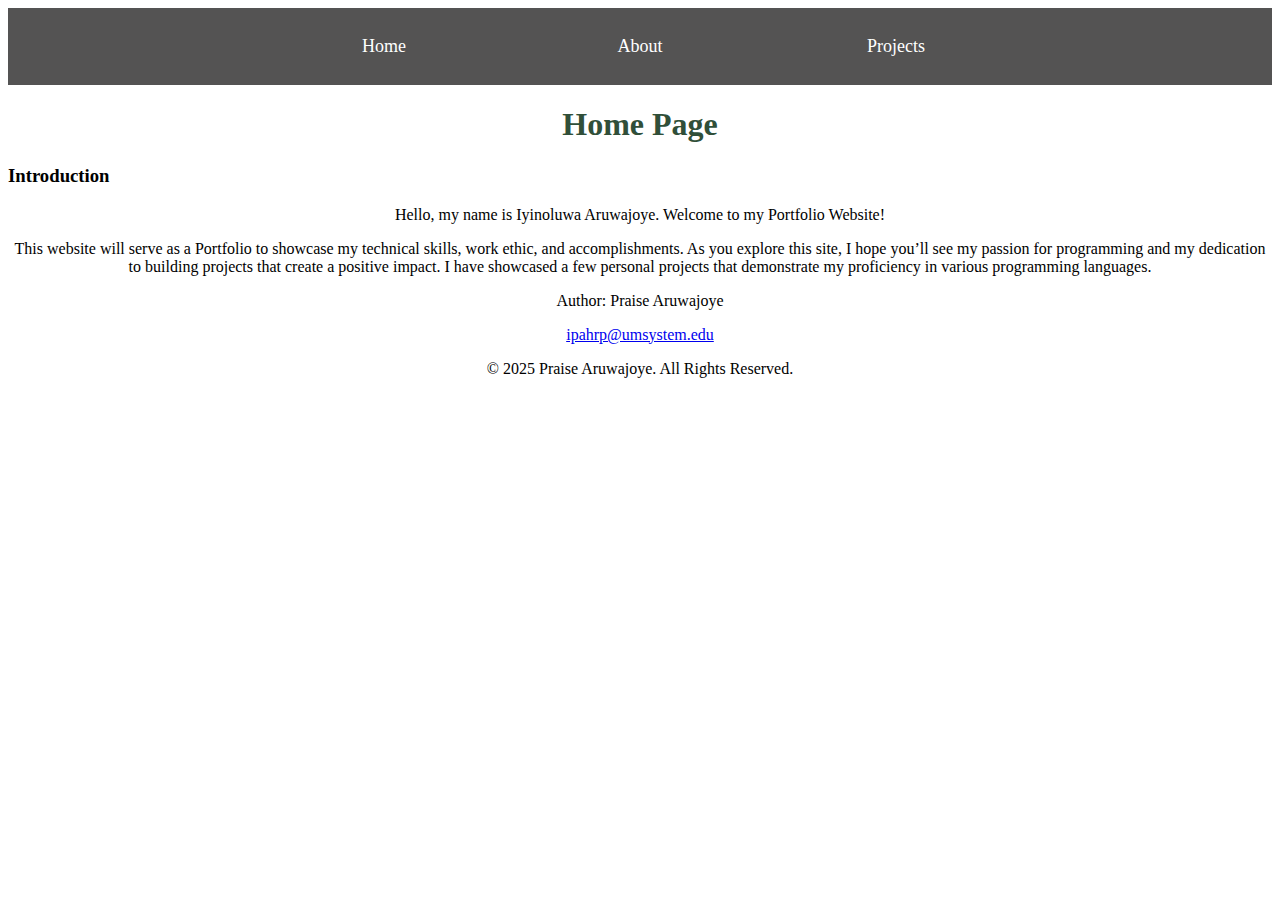
<file: webdevelopment/index.html>
<!DOCTYPE html>
<html lang="en-US">
<head>
    <link rel="stylesheet" href="style.css">
    <link rel="stylesheet" href="nav.css">
    <style>
    h1 {text-align: center;}
    p {text-align: center;}
    nav {text-align: center;}
    </style>


<!--

Title: Home Page for Portfolio Website

Use:  Explains the purpose of the website 

Author: Praise Aruwajoye 

School/Term: Spring 2025 _MIZZOU

Developed: Feb 15th 2025

Tested:  Feb 15th 2025

-->

               <meta charset="utf-8">
               <title>Home Page</title>
</head>

<body>
    <nav class= "navigation">
        <ul>
            <li class="n"><a href="/index.html">Home</a></li>
            <li class="n"><a href="/about.html">About</a></li>
            <li class="n"><a href="#projects.html">Projects </a></li>
        </ul>

    </nav>
    <header>
        <h1 class="level1"> Home Page</h1>
     </header>
    <main>
        


      <h3>Introduction</h3>
        <p>Hello, my name is Iyinoluwa Aruwajoye. Welcome to my Portfolio Website! </p>
        <p>This website will serve as a Portfolio to showcase my
        technical skills, work ethic, and accomplishments. As you explore this site, I hope you’ll see my
        passion for programming and my dedication to building projects that create a positive impact.
        I have showcased a few personal projects that demonstrate my proficiency in various programming languages.
        </p>
    </main>
<footer>
        <p>Author: Praise Aruwajoye </p>
        <p><a href="mailto:ipahrp@umsystem.edu" >ipahrp@umsystem.edu</a></p>

        <p> &copy; 2025 Praise Aruwajoye. All Rights Reserved.</p>
</footer>
</body>

</html>
</file>
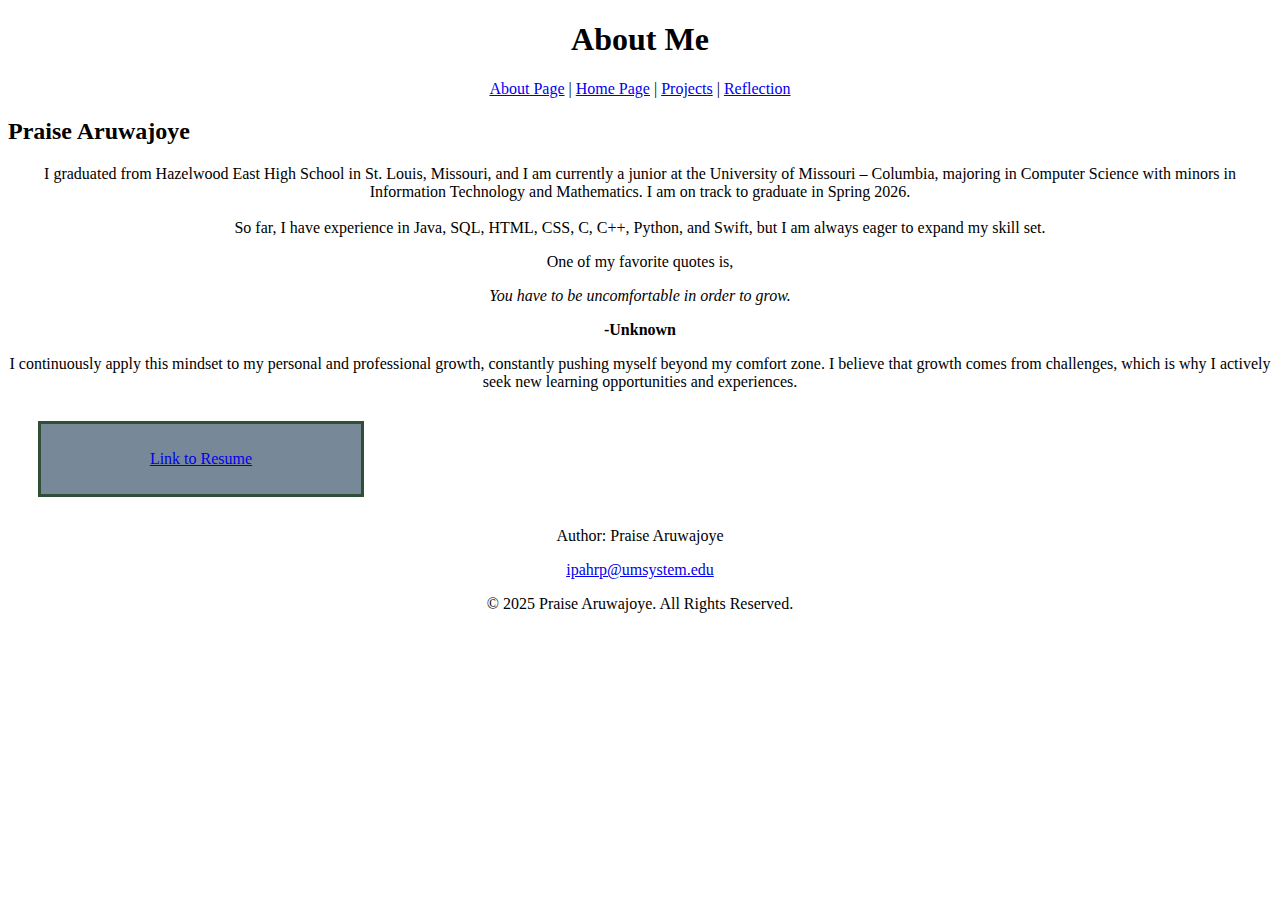
<file: webdevelopment/about.html>
<!-- This will include the content for my about page, so far it showcases a description of myself.   -->

<!DOCTYPE html>
<html lang="en">
<head>
        <link rel="stylesheet" href="style.css">
        <link rel="resume" href="IyinoluwaResume.pdf">
        <style>
        h1 {text-align: center;}
        p {text-align: center;}
        nav {text-align: center;}

        </style>
    <meta charset="UTF-8">
    <title> About Me</title>
    <!--

Title: About Page for Portfolio Website

Use:   Provides an introduction of who I am 

Author: Praise Aruwajoye 

School/Term: Spring 2025 _MIZZOU

Developed: Feb 15th 2025

Tested:  Feb 15th 2025

-->
</head>
<body>
    <header>
    <h1>About Me</h1>
    </header>
    <main>
        <nav>
            <a href="/about.html">About Page</a> |
            <a href="/index.html">Home Page</a> |
            <a href="/introAruwajoye.html">Projects</a> |
            <a href="/test.html">Reflection</a>
          </nav>
    <h2>Praise Aruwajoye</h2>

    <p>
        I graduated from Hazelwood East High School in St. Louis, Missouri, and I am currently a junior at the University of Missouri – Columbia, majoring in Computer Science with minors in Information Technology and Mathematics. I am on track to graduate in Spring 2026. <br><br> So far, I have experience in Java, SQL, HTML, CSS, C, C++, Python, and Swift, but I am always eager to expand my skill set.
    </p>

    <p>One of my favorite quotes is,</p>
    
    <blockquote> <p>
         <em> You have to be uncomfortable in order to grow.</em></p> 
        <p><strong> -Unknown </strong> </p> 
    </blockquote>

     <p> I continuously apply this mindset to my personal and professional growth, constantly pushing myself beyond my comfort zone. I believe that growth comes from challenges, which is why I actively seek new learning opportunities and experiences. </p>
    <div class="resLink">
        <p>
        <a href="/IyinoluwaResume.pdf"> Link to Resume </a>
        </p>
    </div>
    </main>
    <footer>
        <p>Author: Praise Aruwajoye </p>
        <p><a href="mailto:ipahrp@umsystem.edu" >ipahrp@umsystem.edu</a></p>

        <p> &copy; 2025 Praise Aruwajoye. All Rights Reserved.</p>
</footer>
</body>
</html>
</file>
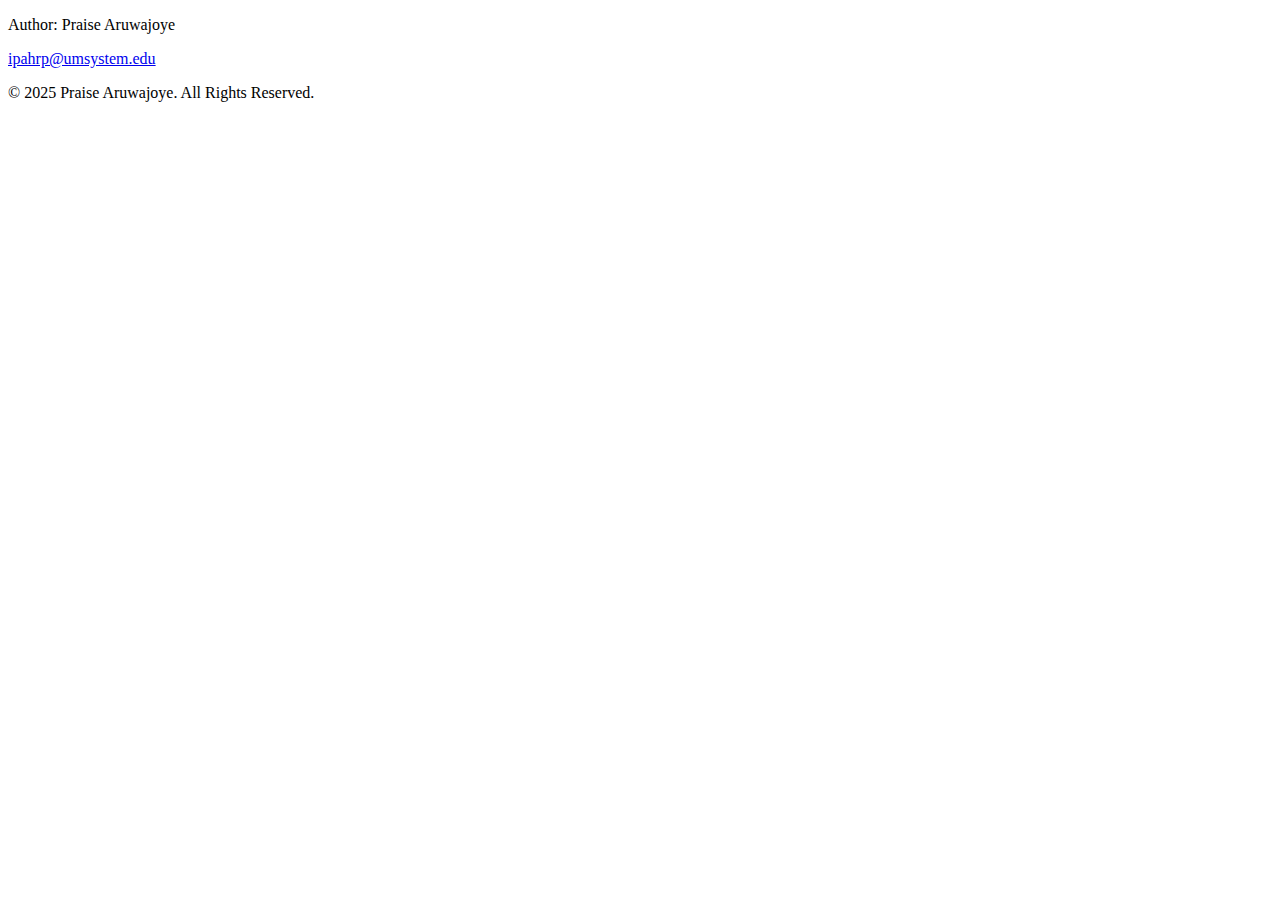
<file: webdevelopment/Aruwajoye_Template.html>
<!DOCTYPE html>
<html lang="en-US">
<head>

<!--

Title: Template File for Webpages

Use:   Starter template for my websites (includes header, footer, and page title)

Author: Praise Aruwajoye 

School/Term: Spring 2025 _MIZZOU

Developed: Feb 15th 2025

Tested:  Feb 15th 2025

-->
               <meta charset="utf-8">
               <title>Title Template</title>
</head>
<body>
<footer>
        <p>Author: Praise Aruwajoye </p>
        <p><a href="mailto:ipahrp@umsystem.edu" >ipahrp@umsystem.edu</a></p>

        <p> &copy; 2025 Praise Aruwajoye. All Rights Reserved.</p>
</footer>
</body>
</html>
</file>
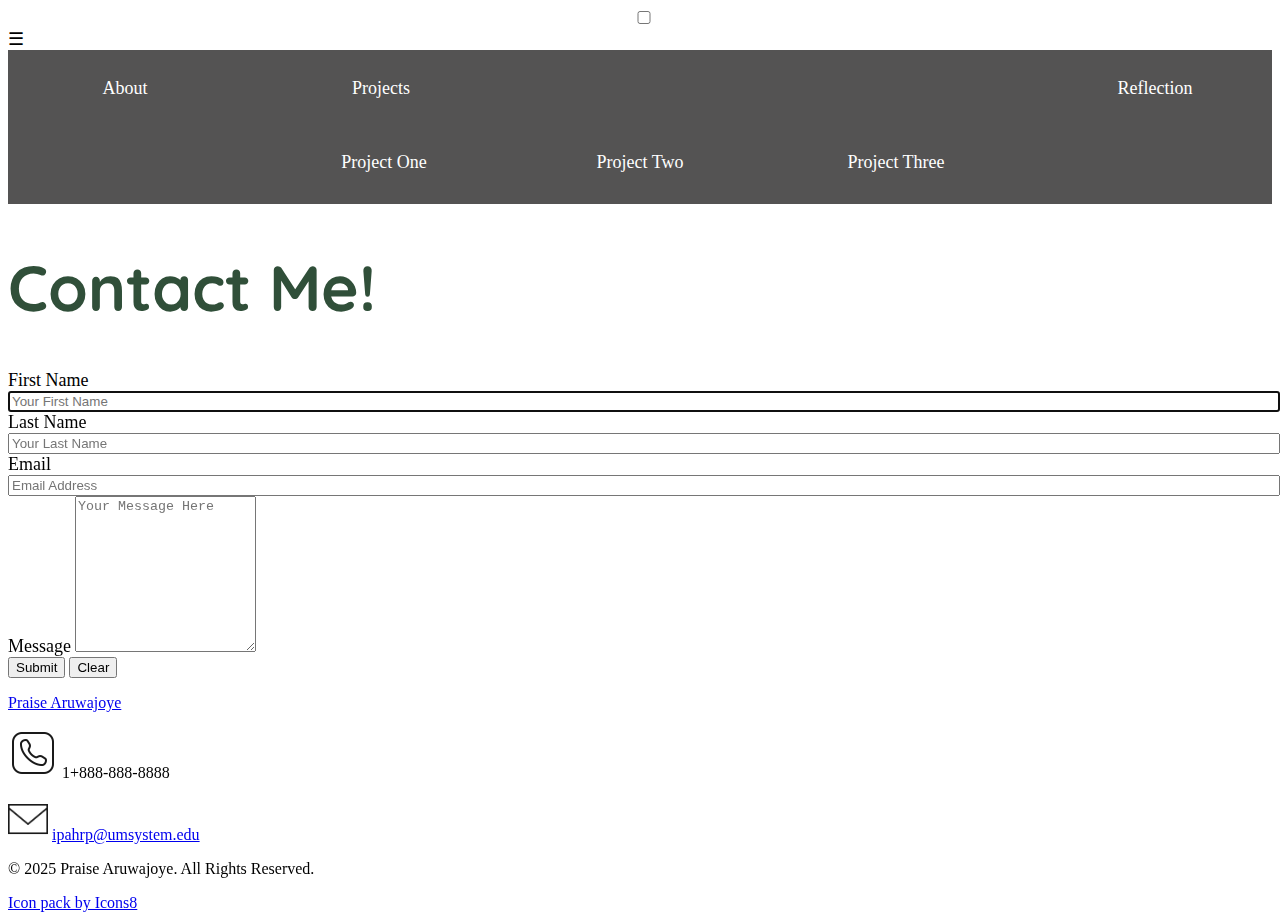
<file: webdevelopment/contact.html>
<!DOCTYPE html>
<html lang="en">
<head>
    <meta charset="UTF-8">
    <meta name="viewport" content="width=device-width, initial-scale=1.0">
    <title>Contact Page</title>




    <link rel="shortcut icon" type="image/x-icon" href="images/favicon.ico">
    <link rel="stylesheet" href="style.css">
    <link rel="stylesheet" href="nav.css">
    
   <link rel="preconnect" href="https://fonts.googleapis.com">
   <link rel="preconnect" href="https://fonts.gstatic.com" crossorigin>
   <link href="https://fonts.googleapis.com/css2?family=Quicksand:wght@300..700&family=Raleway:ital,wght@0,100..900;1,100..900&display=swap" rel="stylesheet">
    <style>
        h1{
            font-family:'Quicksand', sans-serif;
            color: #304f39;
            font-size: 400%;
        }
        label{
            font-size: large;

        }
        input{
            width: 100%;
        }
        
    </style>
</head>
<body>

    <nav class="navigation">
        <input type="checkbox" id="toggle-menu" >
        <label for="toggle-menu" id="hamburger">&#9776;</label>
        <ul class="list">
            <li class="n"><a href="index.html">Home</a></li>
            <li class="n"><a href="about.html">About</a></li>
            <li class="proj">
                <a href="projects.html">Projects</a>
                <ul class="ddown">
                    <li><a href="/projects.html#desc1">Project One</a></li>
                    <li><a href="/projects.html#desc2">Project Two</a></li>
                    <li><a href="/projects.html#desc3">Project Three</a></li>
                </ul>
            </li>
            <li class="n"><a href="reflection.html">Reflection</a></li>
            <li class="n"><a href="contact.html">Contacts</a></li>
        </ul>
    </nav>
    <header><h1>Contact Me!</h1></header>
    <main>
        <div class="formContainer">
          <form action="mailto:ipahrp@umsystem.edu?Subject=Here%20is%20my%20subject" method="post" enctype="text/plain">
            <div>
              <label for="fName">First Name</label>
              <input type="text" id="fName" placeholder="Your First Name" required autofocus>
            </div>
            <div>
              <label for="lName">Last Name</label>
              <input type="text" id="lName" placeholder="Your Last Name" required>
            </div>
            <div>
              <label for="email">Email</label>
              <input type="email" id="email" placeholder="Email Address" required>
            </div>
            <div>
              <label for="message">Message</label>
              <textarea id="message" rows="10" placeholder="Your Message Here" required></textarea>
            </div>
            <button type="submit">Submit</button>
            <button type="reset">Clear</button>
          </form>
        </div>
      </main>
    <footer>
        <p>
                <a href="mailto:ipahrp@umsystem.edu">Praise Aruwajoye</a> 
            </p>
            <p>
                <img class="icon" src="images/phone.png" alt="Phone Icon" width="50" height="50">
                
                1+888-888-8888
                
            </p>
    
            <p>
                <img class="icon" src="images/email.png" alt="Email Icon" width="40" height="42">
                <a href="mailto:ipahrp@umsystem.edu">ipahrp@umsystem.edu</a>
            </p>
            <p>&copy; 2025 Praise Aruwajoye. All Rights Reserved.</p>
            <a href="https://icons8.com">Icon pack by Icons8</a>
        </footer>

        <script>
          document.querySelector("form").addEventListener("submit", function(e) {
            alert("Success: Thank you for your message!");
          });
        </script>
</body>
</html>
</file>
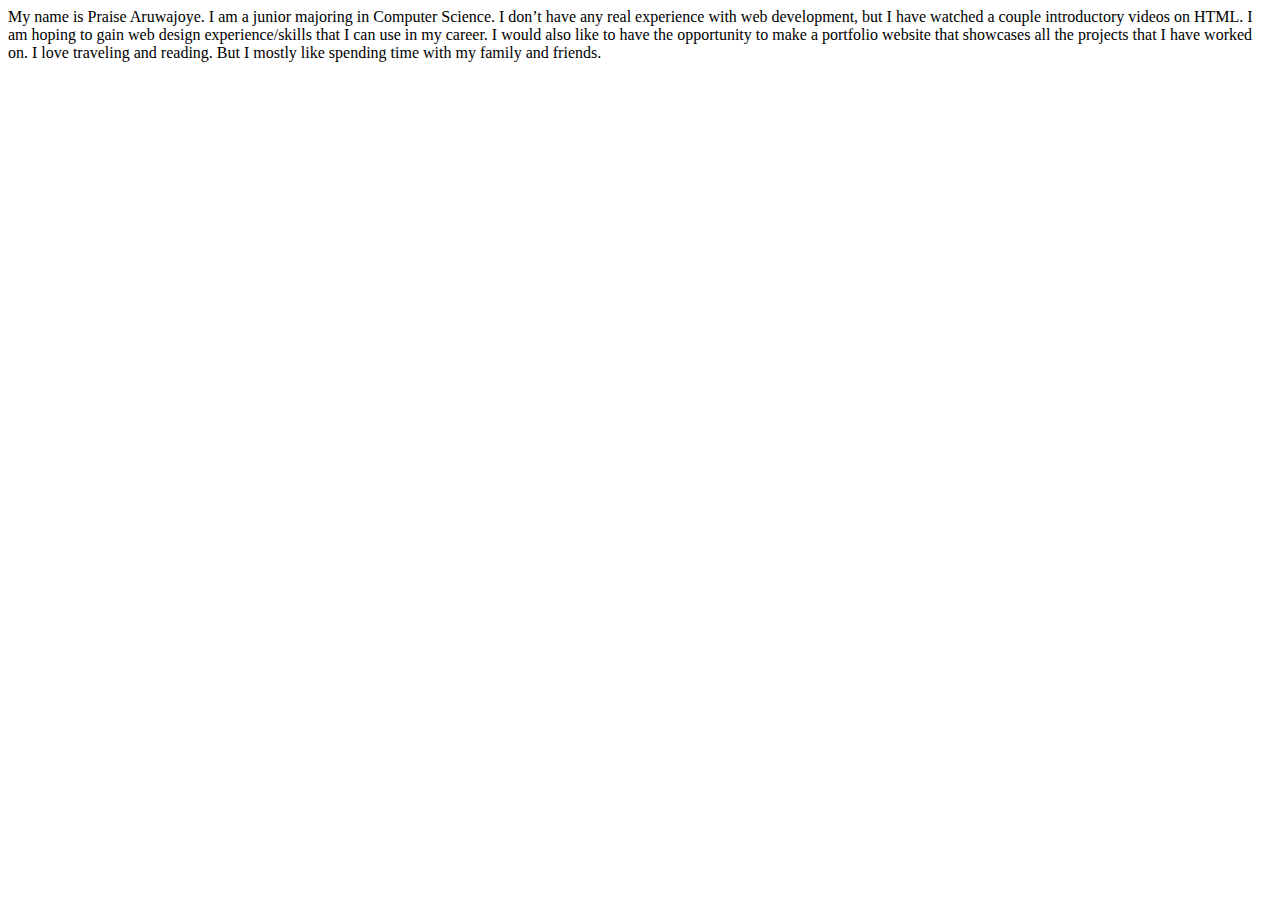
<file: webdevelopment/introAruwajoye.html>
<!DOCTYPE html>
<html lang = en-US">
<head>
<meta charset="utf-8">
<title>Welcome to Praise's Website</title>
</head>
<body>
    My name is Praise Aruwajoye. I am a junior majoring in Computer Science. I don’t have any real experience with web development, but I have watched a couple introductory videos on HTML. I am hoping to gain web design experience/skills that I can use in my career. I would also like to have the opportunity to make a portfolio website that showcases all the projects that I have worked on.  I love traveling and reading. But I mostly like spending time with my family and friends. 
</body>
</html>
</file>
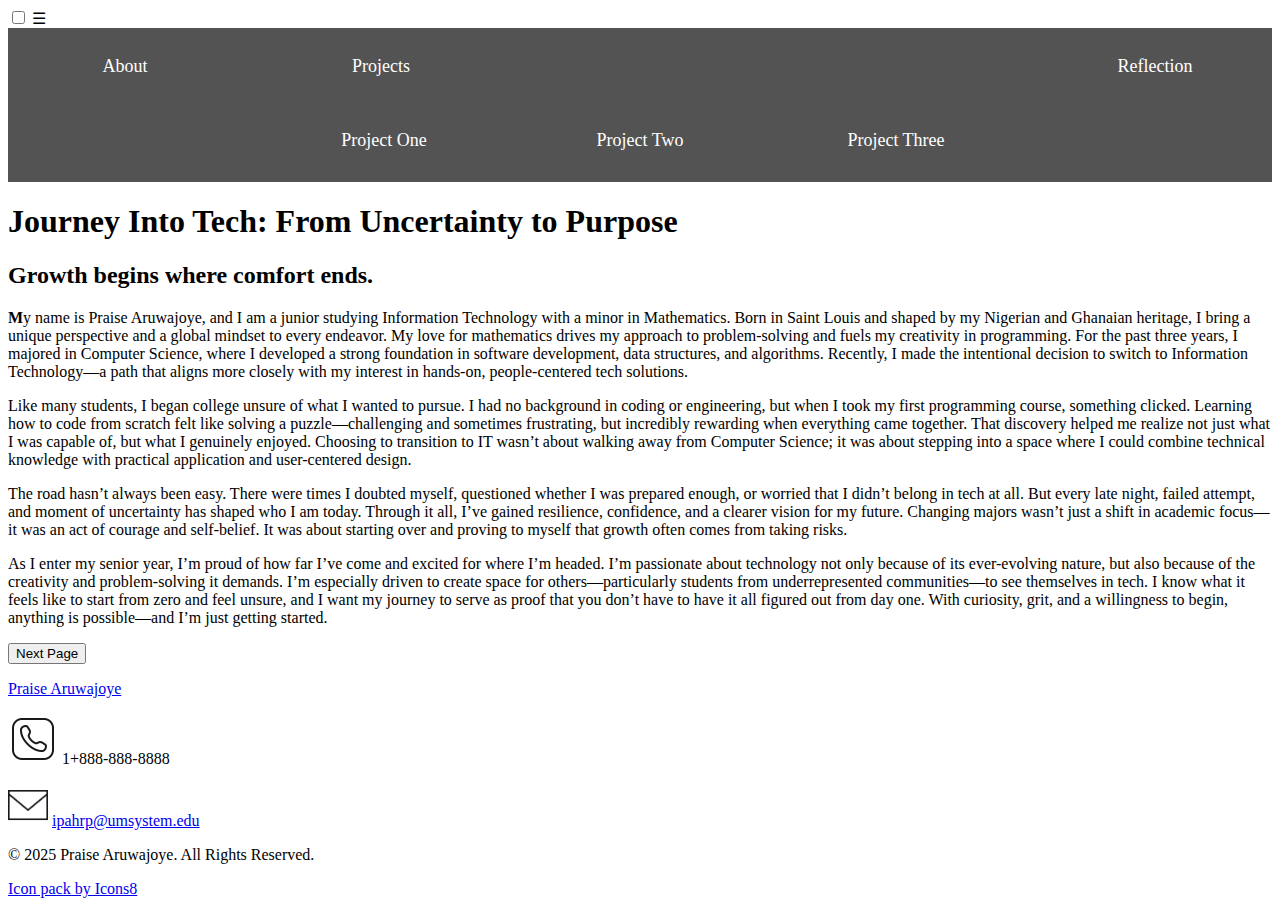
<file: webdevelopment/reflection.html>
<!DOCTYPE html>
<html lang="en-US">
<head>
        <link rel="stylesheet" href="style.css">
        <link rel="stylesheet" href="nav.css">
<style>  
</style>
<!--

Title: Template File for Webpages

Use:   Starter template for my websites (includes header, footer, and page title)

Author: Praise Aruwajoye 

School/Term: Spring 2025 _MIZZOU

Developed: Feb 15th 2025

Tested:  Feb 15th 2025

-->
               <meta charset="utf-8">
               <meta name="viewport" content="width=device-width, initial-scale=1">
               <title>Title Template</title>
</head>


<body>
    <nav class="navigation">
        <input type="checkbox" id="toggle-menu" />
        <label for="toggle-menu" id="hamburger">&#9776;</label>
        <ul class="list">
            <li class="n"><a href="index.html">Home</a></li>
            <li class="n"><a href="about.html">About</a></li>
            <li class="proj">
                <a href="projects.html">Projects</a>
                <ul class="ddown">
                    <li><a href="projects.html#desc1">Project One</a></li>
                    <li><a href="projects.html#desc2">Project Two</a></li>
                    <li><a href="projects.html#desc3">Project Three</a></li>
                </ul>
            </li>
            <li class="n"><a href="reflection.html">Reflection</a></li>
            <li class="n"><a href="contact.html">Contacts</a></li>
        </ul>
    </nav>


        
        <header class="one">
               <h1> Journey Into Tech: From Uncertainty to Purpose </h1>
               <h2>Growth begins where comfort ends.</h2>
        </header>

        
        <main class="a">
                <p> <b>M</b>y name is Praise Aruwajoye, and I am a junior studying Information Technology with a minor in Mathematics. Born in Saint Louis and shaped by my Nigerian and Ghanaian heritage, I bring a unique perspective and a global mindset to every endeavor. My love for mathematics drives my approach to problem-solving and fuels my creativity in programming. For the past three years, I majored in Computer Science, where I developed a strong foundation in software development, data structures, and algorithms. Recently, I made the intentional decision to switch to Information Technology—a path that aligns more closely with my interest in hands-on, people-centered tech solutions.
        
                </p>
        
                <p>Like many students, I began college unsure of what I wanted to pursue. I had no background in coding or engineering, but when I took my first programming course, something clicked. Learning how to code from scratch felt like solving a puzzle—challenging and sometimes frustrating, but incredibly rewarding when everything came together. That discovery helped me realize not just what I was capable of, but what I genuinely enjoyed. Choosing to transition to IT wasn’t about walking away from Computer Science; it was about stepping into a space where I could combine technical knowledge with practical application and user-centered design.
       
                </p>
        
            <p>The road hasn’t always been easy. There were times I doubted myself, questioned whether I was prepared enough, or worried that I didn’t belong in tech at all. But every late night, failed attempt, and moment of uncertainty has shaped who I am today. Through it all, I’ve gained resilience, confidence, and a clearer vision for my future. Changing majors wasn’t just a shift in academic focus—it was an act of courage and self-belief. It was about starting over and proving to myself that growth often comes from taking risks.
        
                </p>
        
                <p>As I enter my senior year, I’m proud of how far I’ve come and excited for where I’m headed. I’m passionate about technology not only because of its ever-evolving nature, but also because of the creativity and problem-solving it demands. I’m especially driven to create space for others—particularly students from underrepresented communities—to see themselves in tech. I know what it feels like to start from zero and feel unsure, and I want my journey to serve as proof that you don’t have to have it all figured out from day one. With curiosity, grit, and a willingness to begin, anything is possible—and I’m just getting started.</p>
        

                <button onclick="location.href='contact.html'">Next Page</button>



        </main>
       
     
     <footer class="three">
        <p>
                <a href="mailto:ipahrp@umsystem.edu">Praise Aruwajoye</a> 
            </p>
            <p>
                <img class="icon" src="images/phone.png" alt="Phone Icon" width="50" height="50">
                1+888-888-8888
                
            </p>

            <p>
                <img class="icon" src="images/email.png" alt="Email Icon" width="40" height="42">
                <a href="mailto:ipahrp@umsystem.edu">ipahrp@umsystem.edu</a>
            </p>
            <p>&copy; 2025 Praise Aruwajoye. All Rights Reserved.</p>
            <a href="https://icons8.com">Icon pack by Icons8</a>
    </footer>
</body>
</html>
</file>
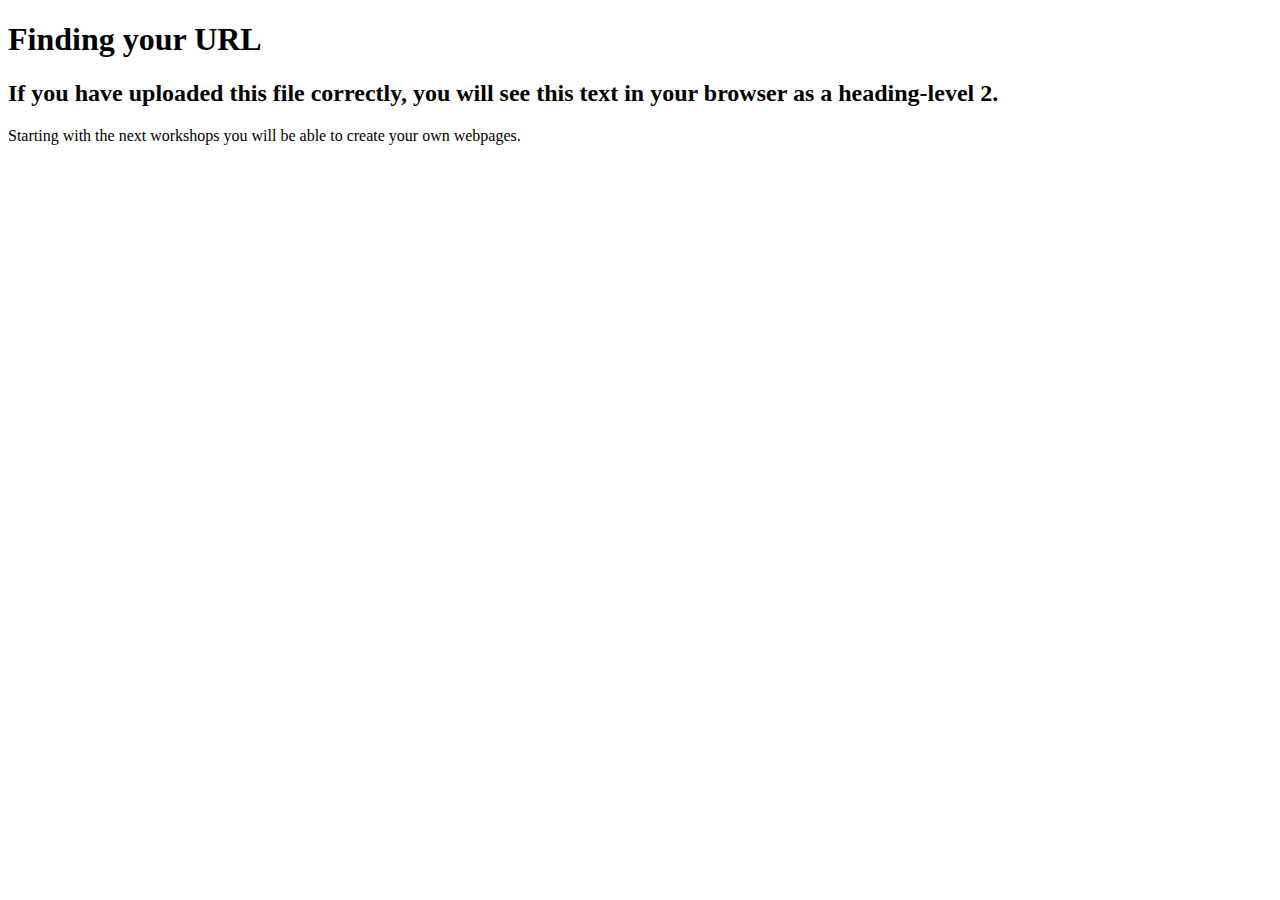
<file: webdevelopment/test.html>
<!DOCTYPE html>
<html>
    
    <head>
        <meta charset="utf-8">
       <title>Finding Your URL</title>
        <meta name="description" content="Finding your URL in GitHub">
    </head>
    <body>
        
        <h1>Finding your URL</h1>
        <h2>If you have uploaded this file correctly, you will see this text in your browser as a heading-level 2.</h2>
        
        <p>
            Starting with the next workshops you will be able to create your own webpages.
        </p>
        
    
    </body>
</html>
</file>
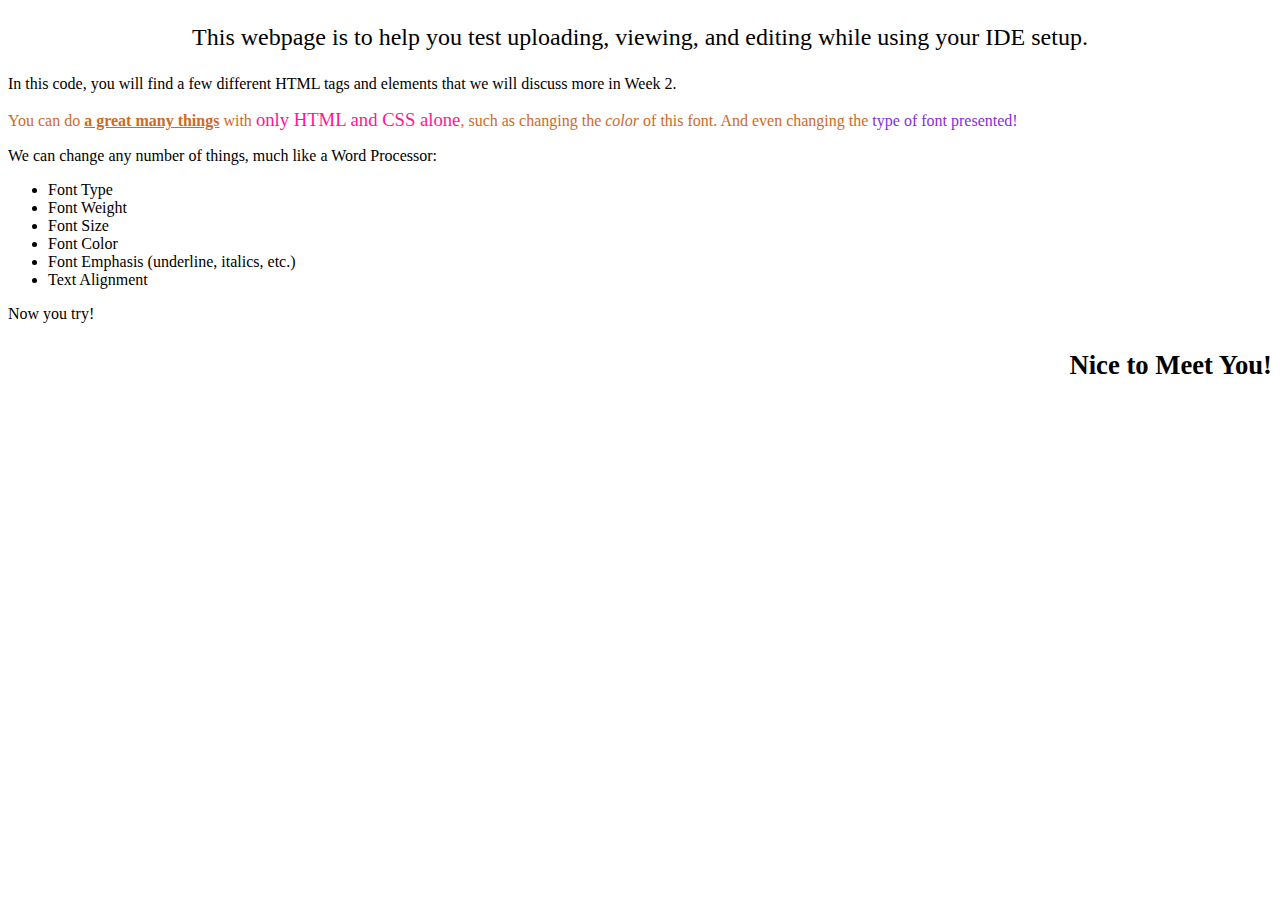
<file: webdevelopment/webpageTest.html>
<!DOCTYPE html>
<html lang="en-US">
<head>
    <title>testing your website</title>
    <meta charset="utf-8">
</head>
<body>
<p style="text-align: center; font-size: 18pt;">This webpage is to help you test uploading, viewing, and editing while using your IDE setup.</p>
    
<p>In this code, you will find a few different HTML tags and elements that we will discuss more in Week 2.</p>
    <p style="color:chocolate;">You can do <span style="font-weight: 600; text-decoration: underline;"> a great many things</span> with <span style="font-size: 14pt; color: deeppink;">only HTML and CSS alone</span>, such as changing the <em>color</em> of this font. And even changing the <span style="font-family: cursive; color:blueviolet;"> type of font presented!</span></p>
    <p>We can change any number of things, much like a Word Processor:</p>
    <ul>
    <li>Font Type</li>
        <li>Font Weight</li>
        <li>Font Size</li>
        <li>Font Color</li>
        <li>Font Emphasis (underline, italics, etc.)</li>
        <li>Text Alignment</li>
    </ul>
    <p> Now you try! </p>
    <p style="text-align: right; font-weight: bold; font-size: 20pt;">Nice to Meet You!</p>
    
</body>
</html>
</file>
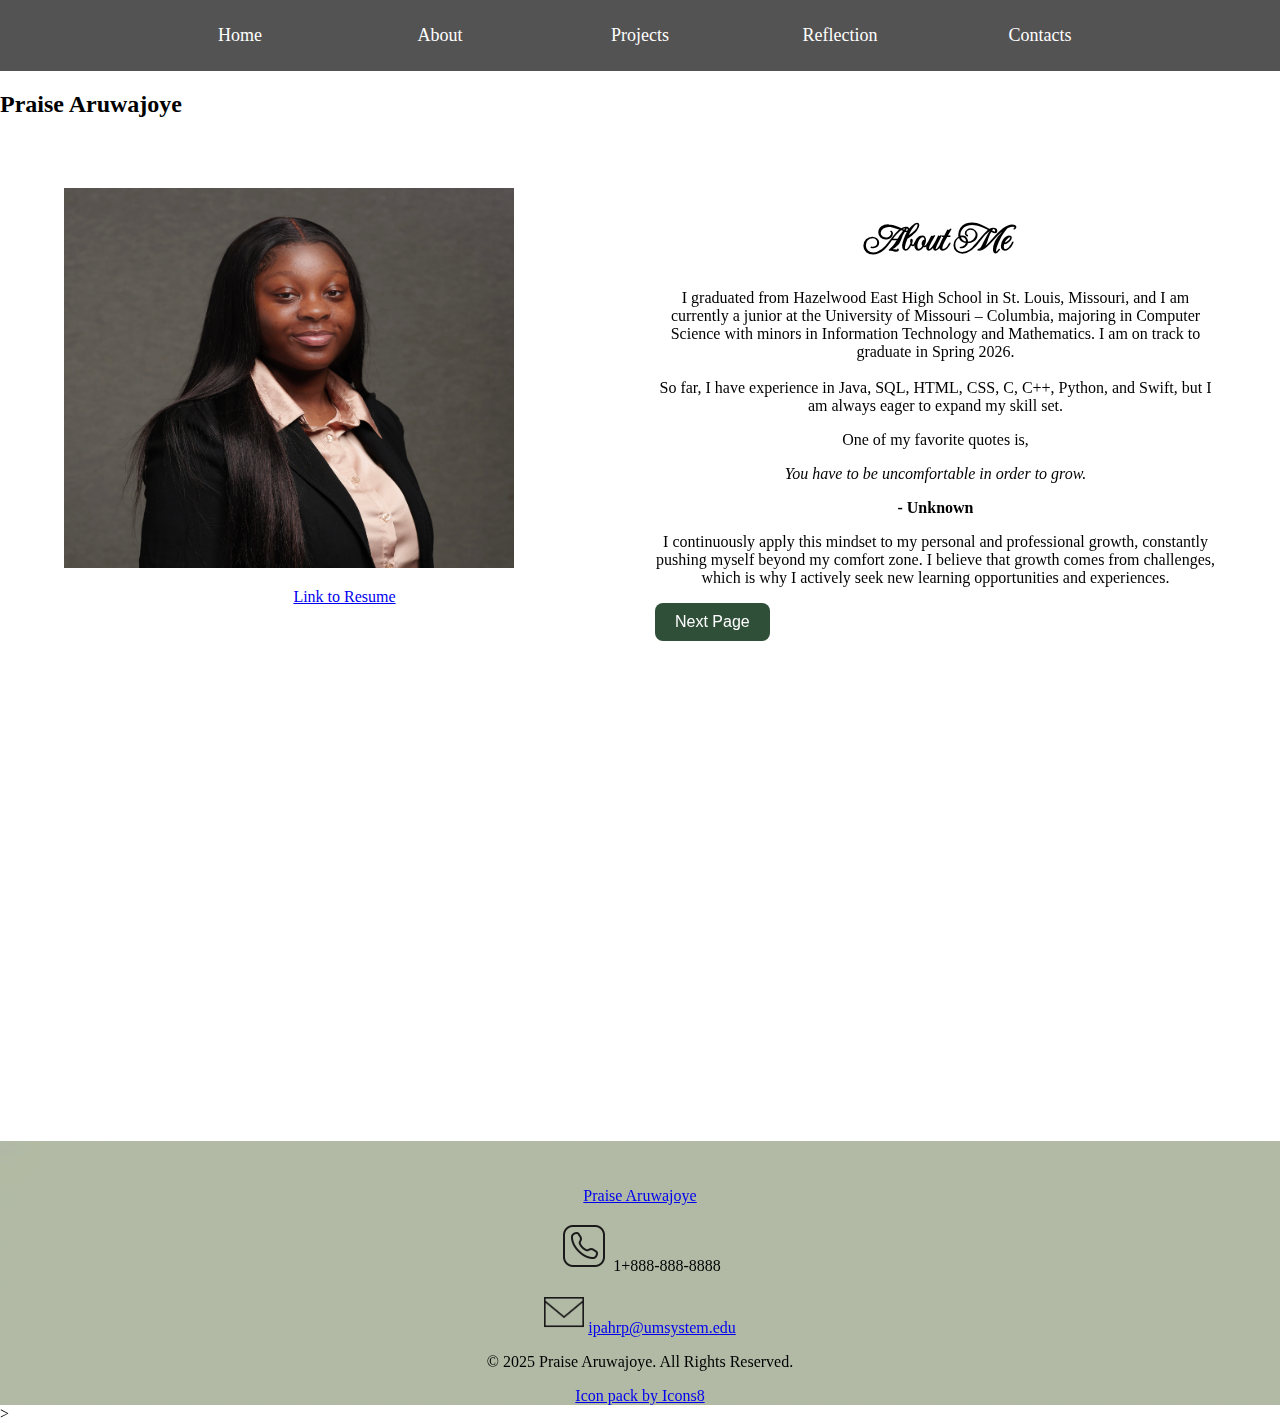
<file: webdevelopment/webdevelopment/about.html>
<!-- This will include the content for my about page, so far it showcases a description of myself. -->

<!DOCTYPE html>
<html lang="en">
<head>
    <meta charset="UTF-8">
    <meta name="viewport" content="width=device-width, initial-scale=1">
    <title>About Me</title>
    <link rel="stylesheet" href="style.css">
    <link rel="stylesheet" href="nav.css">
    <link rel="resume" href="IyinoluwaResume.pdf">
    <link rel="preconnect" href="https://fonts.googleapis.com">
    <link rel="preconnect" href="https://fonts.gstatic.com" crossorigin>
    <link href="https://fonts.googleapis.com/css2?family=Imperial+Script&display=swap" rel="stylesheet">
    <link href="style.css" media="print" rel="stylesheet" />

    <style>
        h1, p, nav {
            text-align: center;
        }
        @font-face {
            font-family: myFancyFont;
            src: url(Imperial_Script/ImperialScript-Regular.ttf);
        }
        h1{
            font-family: myFancyFont ;
            font-size: 250%;
        }

        
    </style>
    <!--
        Title: About Page for Portfolio Website
        Use: Provides an introduction of who I am 
        Author: Praise Aruwajoye 
        School/Term: Spring 2025 - MIZZOU
        Developed: Feb 15th 2025
        Tested: Feb 15th 2025
    -->
</head>
<body>
    <nav class="navigation">
        <input type="checkbox" id="toggle-menu" />
        <label for="toggle-menu" id="hamburger">&#9776;</label>
        <ul class="list">
            <li class="n"><a href="index.html">Home</a></li>
            <li class="n"><a href="about.html">About</a></li>
            <li class="proj">
                <a href="projects.html">Projects</a>
                <ul class="ddown">
                    <li><a href="projects.html#desc1">Project One</a></li>
                    <li><a href="projects.html#desc2">Project Two</a></li>
                    <li><a href="projects.html#desc3">Project Three</a></li>
                </ul>
            </li>
            <li class="n"><a href="reflection.html">Reflection</a></li>
            <li class="n"><a href="/contacts.html">Contacts</a></li>
        </ul>
    </nav>

    
        <header class="myHeader"> </header>
    <main>
        <div class="contents">
                <h2>Praise Aruwajoye</h2>

             <div class="container">
                <div class="leftSide">
                    <div>
                        <img src="headshotHere.jpg" alt="Headshot" class="pic" width="450" height="380">
                        <section class="resLink">
                            <p><a href="IyinoluwaResume.pdf">Link to Resume</a></p>
                            <iframe width="560" height="315" src="https://www.youtube.com/embed/e05V9W3UHOY?si=wbM_HCMHvFhp5-bT" title="YouTube video player" frameborder="0" allow="accelerometer; autoplay; clipboard-write; encrypted-media; gyroscope; picture-in-picture; web-share" referrerpolicy="strict-origin-when-cross-origin" allowfullscreen></iframe>
                        </section>
                    </div>
                </div>
                <div class="rightSide">
                    <h1>About Me</h1>
                    <p>
                        I graduated from Hazelwood East High School in St. Louis, Missouri, and I am currently a junior at the University of Missouri – Columbia, majoring in Computer Science with minors in Information Technology and Mathematics. I am on track to graduate in Spring 2026. <br><br>
                        So far, I have experience in Java, SQL, HTML, CSS, C, C++, Python, and Swift, but I am always eager to expand my skill set.
                    </p>

                    <p>One of my favorite quotes is,</p>

                    <blockquote>
                        <p><em>You have to be uncomfortable in order to grow.</em></p>
                        <p><strong>- Unknown</strong></p>
                    </blockquote>

                    <p>
                        I continuously apply this mindset to my personal and professional growth, constantly pushing myself beyond my comfort zone. I believe that growth comes from challenges, which is why I actively seek new learning opportunities and experiences.
                    </p>

                    <button onclick="location.href='projects.html'">Next Page</button>
                </div>


        </div>
            
    </main>

    </div>

    <footer>
        <p>
                <a href="mailto:ipahrp@umsystem.edu">Praise Aruwajoye</a> 
            </p>
            <p>
                <img class="icon" src="images/phone.png" alt="Phone Icon" width="50" height="50">
                
                1+888-888-8888
                
            </p>

            <p>
                <img class="icon" src="images/email.png" alt="Email Icon" width="40" height="42">
                <a href="mailto:ipahrp@umsystem.edu">ipahrp@umsystem.edu</a>
            </p>
            <p>&copy; 2025 Praise Aruwajoye. All Rights Reserved.</p>
            <a href="https://icons8.com">Icon pack by Icons8</a>
    </footer>>
</body>
</html>
</file>
<file: webdevelopment/style.css>
.level1{color:#304f39;}
.resLink{ 

    width: 300px;
    padding: 10px;; 
    border: medium solid #304f39; 
    margin: 30px;
    background-color: lightslategray;
    
}
</file>
<file: webdevelopment/nav.css>
.navigation ul {
    list-style-type: none;
    background-color: #545353;
    padding: 0px;
    margin: 0px;
    display: flex;
    justify-content: center;
   }
   
   .navigation a {
    color: white;
    font-size: large;
    text-decoration: none;
    padding: 25px;
    display: block;
    text-align: center;
    width: 200px;
    height: auto;
    transition: background-color 0.3s ease;
   }
   
   .navigation a:hover {
    background-color: #262626;
   }
   
   .navigation li {
    margin: 3px;
    position: relative;
   }
   
  
   .navigation li .dropdown {
    background-color: #545353; 
    display: none; 
    position: absolute;
    top: 100%;
    left: 0;
    width: 200px;
    padding: 0;
    margin: 0;
    z-index: 1000;
    list-style-type: none;
   }

   .navigation li:hover .dropdown {
    display: block;
    animation: fadeIn 0.3s ease; 
   }
 
   .dropdown li {
    margin: 0;
    width: 100%;
    border-bottom: 1px solid #666; 
   }
   
   .dropdown a {
    padding: 15px 25px;
    width: 100%;
    text-align: left; 
   }
</file>
<file: webdevelopment/webdevelopment/nav.css>
.navigation {
    display: block;
}

.list {
    list-style-type: none;
    background-color: #545353;
    padding: 0;
    margin: 0;
    display: flex;
    justify-content: center;
}

.list li {
    display: inline-block;
}

.list li a {
    color: white;
    font-size: large;
    text-decoration: none;
    padding: 25px;
    display: block;
    text-align: center;
    width: 200px;
    height: auto;
    transition: background-color 0.3s ease;
}

.list a:hover {
    background-color: #262626;
}

.ddown {
    display: none;
    position: absolute;
    background-color: #545353;
}

.proj:hover .ddown {
    display: flex;
    flex-direction: column;

}

#toggle-menu {
    display: none;
}

#hamburger {
    display: none;
    font-size: 30px;
    cursor: pointer;
}

@media only screen and (max-width: 640px) {
    #hamburger {
        display: inline-block;
    }

    .list {
        display: none;
        flex-direction: column;
        align-items: center;
        background-color: #545353;
        width: 100%;
        position: absolute;
        top: 60px;
        left: 0;
    }

    #toggle-menu:checked + #hamburger + .list {
        display: flex;
    }

    .proj:hover .ddown {
        display: none;
    }
}
</file>
<file: webdevelopment/webdevelopment/style.css>
* {
    box-sizing: border-box;
    max-width: 100%;
    scroll-behavior: smooth;
  }
  
  body {
    display: flex;
    flex-direction: column;
    min-height: 100vh;
    margin: 0; /* Reset default margin */
  }
  
  main {
    flex: 1;
    padding-bottom: 100px; /* Missing semicolon here */
  }
  
  .level1 {
    color: #304f39;
  }
  
  h1, footer {
    text-align: center;
  }
  
  .homeContainer {
    display: grid;
    grid-template-rows: 40% 40% 20%;
    height: 100vh; /* Fixed comment syntax */
  }
  
  .container {
    display: grid;
    grid-template-columns: 1fr 1fr;
    grid-gap: 30px;
    width: 90%;
    max-width: 1200px;
    margin: 0 auto;
    padding: 50px 0;
  }
  
  .projContainer {
    display: grid;
    grid-template-columns: 1fr 1fr;
    grid-template-rows: auto auto auto;
    grid-gap: 5%;
    padding-top: 5%;
    padding-left: 10%;
    margin-bottom: 50px;
    justify-content: center;
    align-items: center;
  }


.part1 {
    grid-row: 1;
    display: flex;
    justify-content: center;
    align-items:flex-start;
}

.part2 {
    grid-row: 2;
    text-align: center;
    padding: auto;

}

.part3 {
    grid-row: 3;
    display: flex;
    justify-content:center;
    align-items: center;
}

.one{
    grid-row: 1;
    display: block;
    justify-content: baseline;
}
.a{
    padding-top: 3%;
    grid-row: 2;
    display: block;
    justify-content: center;
}
.three{
    padding-top: 4%;
    grid-row: 3;
    display: block;
}

.p1,.desc1{
    grid-row: 1;
}
.p2, .desc2 {
    grid-row: 2;
}
.p3, .desc3{
    grid-row: 3;
}
.myProjects{
    justify-content: center;
}

button {
    background-color: #304f39;
    color: white;
    border: none;
    padding: 10px 20px;
    font-size: 16px;
    border-radius: 8px;
    cursor: pointer;
}

button:hover {
    background-color: #406f59;
}


.pic{
    justify-content: center;
}

footer{
    background-image: url(images/greenBackground.png) ;
    background-repeat: no-repeat;
    background-size: cover;
    padding-top: 30px;
    margin-top: 50px;
    position: relative;

}

.icon{
   
    transition: width 2s, height 2s;
    

}
.icon:hover{
    width: 90px;
    height: 90px;
    
}


@media only screen and (max-width: 640px) {
    .container {
        display: grid;
        grid-template-columns: none;
        grid-template-rows: 1fr 1fr;
        grid-gap: 20px;
        justify-items: center;
        text-align: center;
        margin: 0 auto;
        width: 90%;
        max-width: 100%;
        margin: 0 auto;
    }

    .leftSide {
        grid-row: 1;
        width: 100%;
    }

    .rightSide {
        grid-row: 2;
        width: 100%;
    }

    button{
        display:none;
    }

    img {
        max-width: 100%;
        height: auto;
    }


}

@media print{
    *{
        background: transparent;
        color: black;
        box-shadow: none;
        text-shadow: none;

    }
    .navigation, .list, .button {
        display: none;
    }
    .contents h2{
        text-align: center;
        margin-bottom: 0;
        border: none;

    }
    .container{
        margin-bottom: 0;
        border: none;
        
    }
    .container p{
        font-family:Cambria, Cochin, Georgia, Times, 'Times New Roman', serif;
    }

    a[href^="http:"]::after{
        content: "["attr(href)"]";
        color: black;
    }
    @page{
        margin: 1;
    }
    p, ul{
        font-size: 10pt;
    }
}

@media only screen and (max-width: 640px) {
    .projContainer {
        display: flex;
        flex-direction: column;
        gap: 2rem;
        padding: 5%;
    }

    .p1, .desc1,
    .p2, .desc2,
    .p3, .desc3 {
        grid-row: auto;
        justify-content: center;
        align-items: center;
        display: flex;
    }
    .projContainer img {
        max-width: 100%;
        height: auto;
    }
    .projContainer section, .projContainer div {
    margin-bottom: 1rem;
    }
}
</file>
